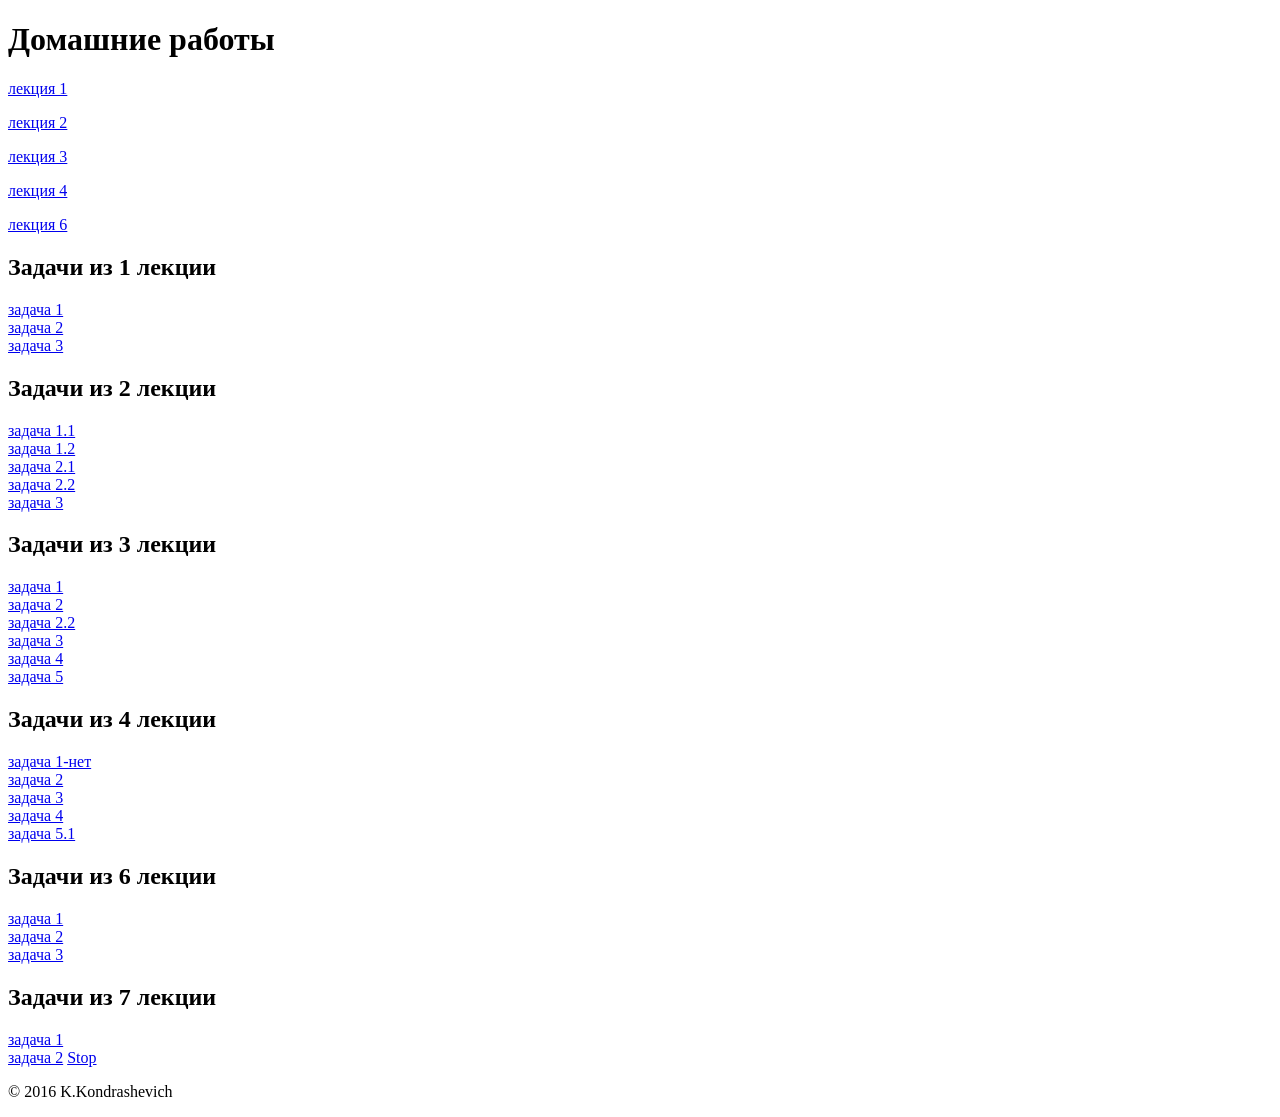
<file: dz/index.html>
<!DOCTYPE html>
<html lang="en/ru">
<head>
	    <meta charset="utf-8"/>
    <meta name="viewport" content="width=device-width, initial-scale=1">

              <title>JavaScript</title> 
    </head>
<body>
	<header class="header">
			<div class="row">
				<h1 class="col-md-4 col-sm-4">Домашние работы</h1>
              <nav class ="col-md-8 col-sm-8 text-right">
      <p><a class="btn btn-primary" href="#lekt1" role="button">лекция 1</a></p>
      <p><a class="btn btn-primary" href="#lekt2" role="button">лекция 2</a></p>
        <p><a class="btn btn-primary" href="#lekt3" role="button">лекция 3</a></p>
        <p><a class="btn btn-primary" href="#lekt4" role="button">лекция 4</a></p>
                  <p><a class="btn btn-primary" href="#lekt6" role="button">лекция 6</a></p>
    </nav>
  </div>
  </header>
 <section class="jumbotron">		
			<div class="container">
 <div class="row text-center">
				<div class="lekc1" >
                    <h2>Задачи из 1 лекции</h2>
					<div class="col-md-4 ">
<a class="btn btn-primary" href="#" id="dz" onclick="dz();return false;" role="button">задача 1</a>

				</div>
					<div class="col-md-4">
<a class="btn btn-primary" href="#" id="lodka" onclick="lodka();return false;" role="button">задача 2</a>
							</div>

							<div class="col-md-4">
<a class="btn btn-primary" href="#" id="horse" onclick="horse();return false;" role="button">задача 3</a>
							</div>
						</div>
					</div>
				</div>

				</section>
       <section class="jumbotron">
					<div class="container">
  <div class="row text-center">
						<div class="lekc2">
							<h2>Задачи из 2 лекции</h2>
							<div class=" col-md-4">
				
<a class="btn btn-primary" href="#" id="word" onclick="word();return false;" role="button">задача 1.1</a>
							</div>
                            
                            <div class=" col-md-4">
				
<a class="btn btn-primary" href="#" id="sumNeo" onclick="sumNeo();return false;" role="button">задача 1.2</a>
							</div>
                            
							<div class="col-md-4">
							
<a class="btn btn-primary" href="#" id="week" onclick="week();return false;" role="button">задача 2.1</a>
						</div>
	<div class="col-md-4">
							
<a class="btn btn-primary" href="#" id="menu" onclick="menu();return false;" role="button">задача 2.2</a>
						</div>
							<div class="col-md-4">
							
<a class="btn btn-primary" href="#" id="stolbci" onclick="stolbci();return false;" role="button">задача 3</a>
						</div>
						</div>
					</div>
				</div>

				                         </section>
                            
    <section class="jumbotron">
					<div class="container">
  <div class="row text-center">						
        <div class="container">
							<h2>Задачи из 3 лекции</h2>
							<div class="col-md-4">
				<a class="btn btn-primary" href="#" id="oboima" onclick="oboima();return false;" role="button">задача 1</a>
						</div>

							<div class="col-md-4">
<a class="btn btn-primary" href="#" id="goroda" onclick="goroda();return false;" role="button">задача 2</a>
							</div>
            <div class="col-md-4">
<a class="btn btn-primary" href="#" id="gorod" onclick="gorod();return false;" role="button">задача 2.2</a>
							</div>
											<div class="col-md-4">
<a class="btn btn-primary" href="#" id="resheto" onclick="resheto();return false;" role="button">задача 3</a>
							</div>					
						
							<div class="col-md-4">
							
<a class="btn btn-primary" href="#" id="cikli" onclick="cikli();return false;" role="button">задача 4</a>
										</div>

							<div class="col-md-4">
							
<a class="btn btn-primary" href="#" id="massiv" onclick="massiv();return false;" role="button">задача 5</a>
				
						</div>
						</div>
                        </div>
        </div>
    </section>
    <section class="jumbotron">		
			<div class="container">
 <div class="row text-center">
				<div class="lekt4" >
					<h2>Задачи из 4 лекции</h2>
					<div class="col-md-4">
				<a class="btn btn-primary" href="#" id="#" onclick="#;return false;" role="button">задача 1-нет</a>
						</div>

							<div class="col-md-4">
<a class="btn btn-primary" href="#" id="author" onclick="author();return false;" role="button">задача 2</a>
							</div>
											<div class="col-md-4">
<a class="btn btn-primary" href="#" id="fightinsea" onclick="fightinsea();return false;" role="button">задача 3</a>
							</div>	
                    				<div class="col-md-4">
							
<a class="btn btn-primary" href="#" id="smart" onclick="smart();return false;" role="button">задача 4</a>
										</div>

							<div class="col-md-4">
							
<a class="btn btn-primary" href="#" id="rekursia" onclick="rekursia();return false;" role="button">задача 5.1</a>
                    </div>
     </div>
                </div>
        </div>
				  </section>
                    
    <section class="jumbotron">		
			<div class="container">
 <div class="row text-center">
				<div class="lekt6" >
                                
                                <h2>Задачи из 6 лекции</h2>
					<div class="col-md-4">
				<a class="btn btn-primary" href="#" id="pocta" onclick="pocta();return false;" role="button">задача 1</a>
						</div>

							<div class="col-md-4">
<a class="btn btn-primary" href="#" id="telephone" onclick="telephone();return false;" role="button">задача 2</a>
							</div>
									<div class="col-md-4">
<a class="btn btn-primary" href="#" id="FIO" onclick="FIO();return false;" role="button">задача 3</a>
							</div>		
                    				    
						</div>
					</div>
				</div>
        </section>
                    
    <section class="jumbotron">		
			<div class="container">
 <div class="row text-center">
				<div class="lekt7" >
                                
                                <h2>Задачи из 7 лекции</h2>
                    				<div class="col-md-6">
				<a class="btn btn-primary" href="#" id="choice" onclick="choice();return false;" role="button">задача 1</a>
                                        <div class="select_option"></div>
						</div>

							<div class="col-md-6">
<a class="btn btn-primary" href="#" id="lighter" onclick="lighter()" role="button">задача 2</a>
<a class="btn btn-primary" href="#" id="stop" role="button">Stop</a>
							</div>    
						</div>
					</div>
				</div>
       				</section>

			<footer class="container">
<div class="row">
    <p class="col-md-4 col-sm-4">&copy; 2016 K.Kondrashevich</p>		
    	</div>
                </footer>
   <script src="script.js"></script></body>
		</html>
</file>
